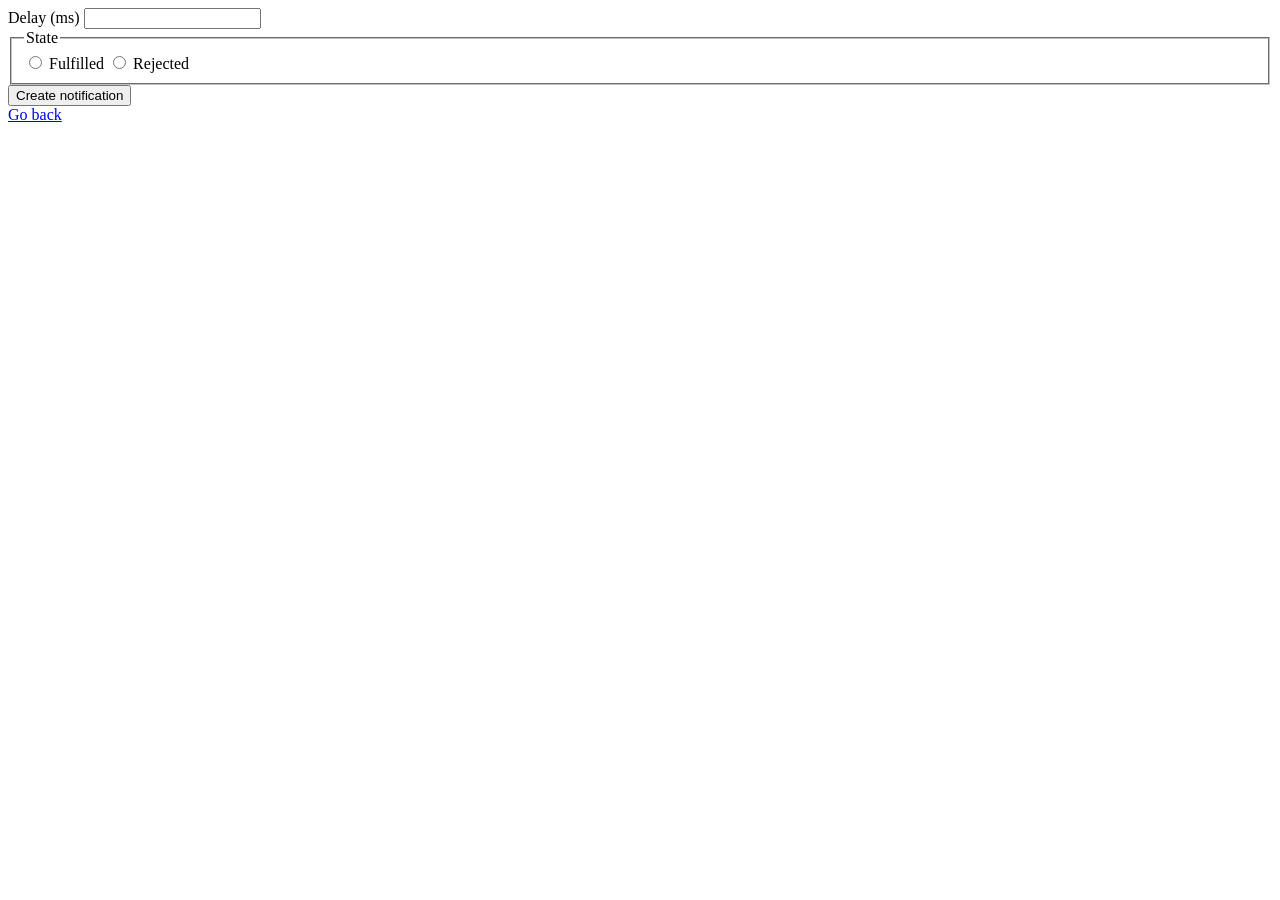
<file: src/2-snackbar.html>
<!doctype html>
<html lang="en">
  <head>
    <meta charset="UTF-8" />
    <meta http-equiv="X-UA-Compatible" content="IE=edge" />
    <meta name="viewport" content="width=device-width, initial-scale=1.0" />
    <title>Page 3</title>
    <!-- <link rel="stylesheet" href="./css/styles.css" /> -->
    <script type="module" src="./js/2-snackbar.js"></script>
  </head>
  <body>
    <!-- <main> -->
    <form class="form">
      <label>
        Delay (ms)
        <input type="number" name="delay" required />
      </label>

      <fieldset>
        <legend>State</legend>
        <label>
          <input type="radio" name="state" value="fulfilled" required />
          Fulfilled
        </label>
        <label>
          <input type="radio" name="state" value="rejected" required />
          Rejected
        </label>
      </fieldset>

      <button type="submit">Create notification</button>
    </form>
    <a class="back-link" href="./index.html">Go back</a>
    <!-- </main> -->
  </body>
</html>
</file>
<file: src/css/styles.css>
@import url('./reset.css');
@import url('./header.css');
</file>
